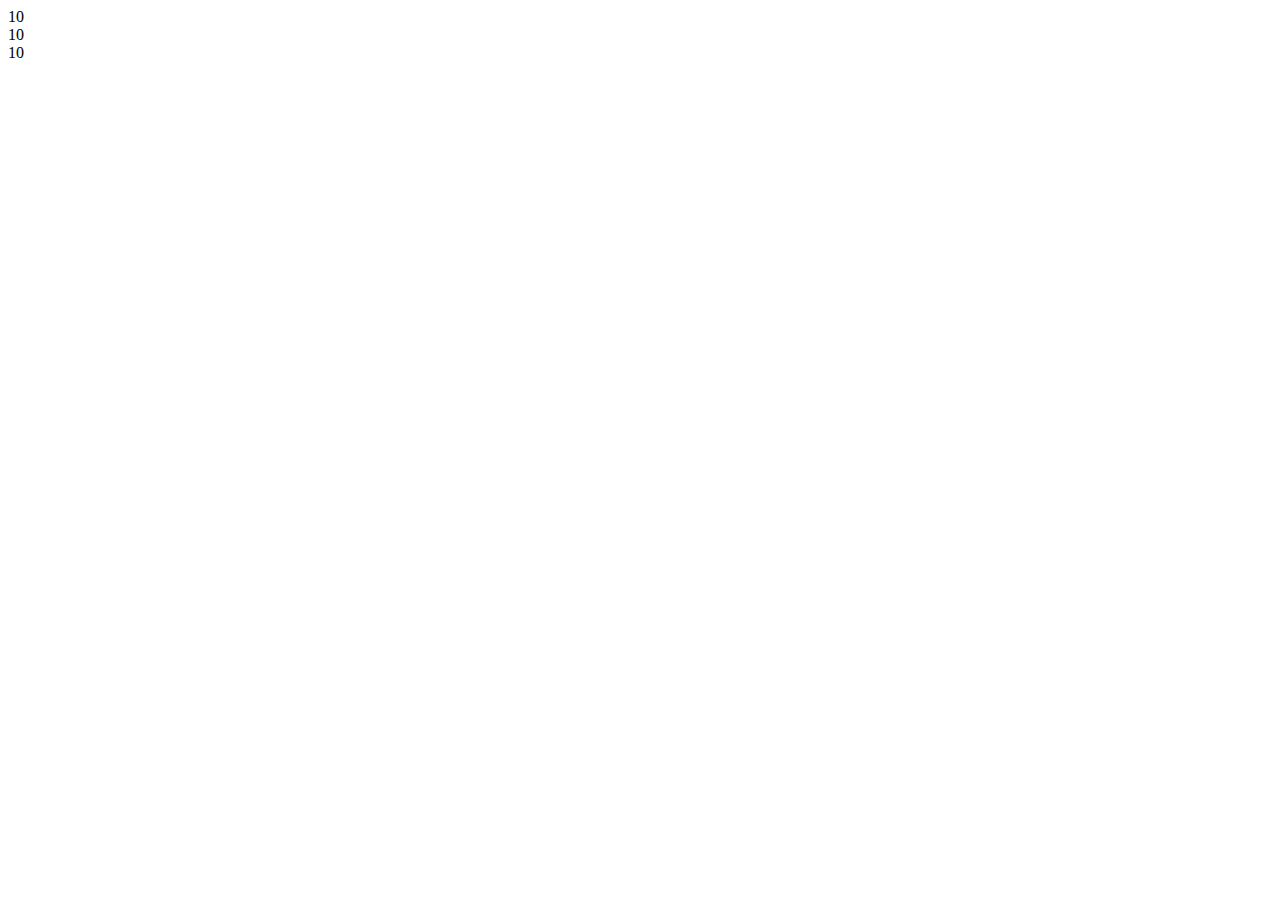
<file: Assignment 102_110/index.html>
<!DOCTYPE html>
<html lang="en">

<head>
    <meta charset="UTF-8">
    <meta http-equiv="X-UA-Compatible" content="IE=edge">
    <meta name="viewport" content="width=device-width, initial-scale=1.0">
    <link rel="stylesheet" href="main.css">
    <title>Document</title>
</head>

<body>
    <div class="modal">
        <div class="modal-header" id="modal-header">
            <div class="title">Example modal</div>
            <button class="close">&times;</button>
        </div>
        <div class="modal-body" id="modal-body">
            Lorem ipsum dolor sit amet consectetur adipisicing elit. Asperiores modi vero sequi quo sed reprehenderit
            error recusandae ut, praesentium aliquam laborum necessitatibus hic soluta ea, tempora, iste eaque. Iure,
            Lorem ipsum dolor sit, amet consectetur adipisicing elit. Quod praesentium numquam odit odio corporis deleniti ducimus eligendi. Doloribus asperiores corrupti eligendi autem quo! Modi veniam ea totam! Commodi, nam labore!
        </div>
    </div> 
    <div id="overlay"></div>

    <div class="countdown">10</div>
    <div class="countdown2">10</div>
    <div class="countdown3">10</div>
    <script src="main.js"></script>
</body>

</html>
</file>
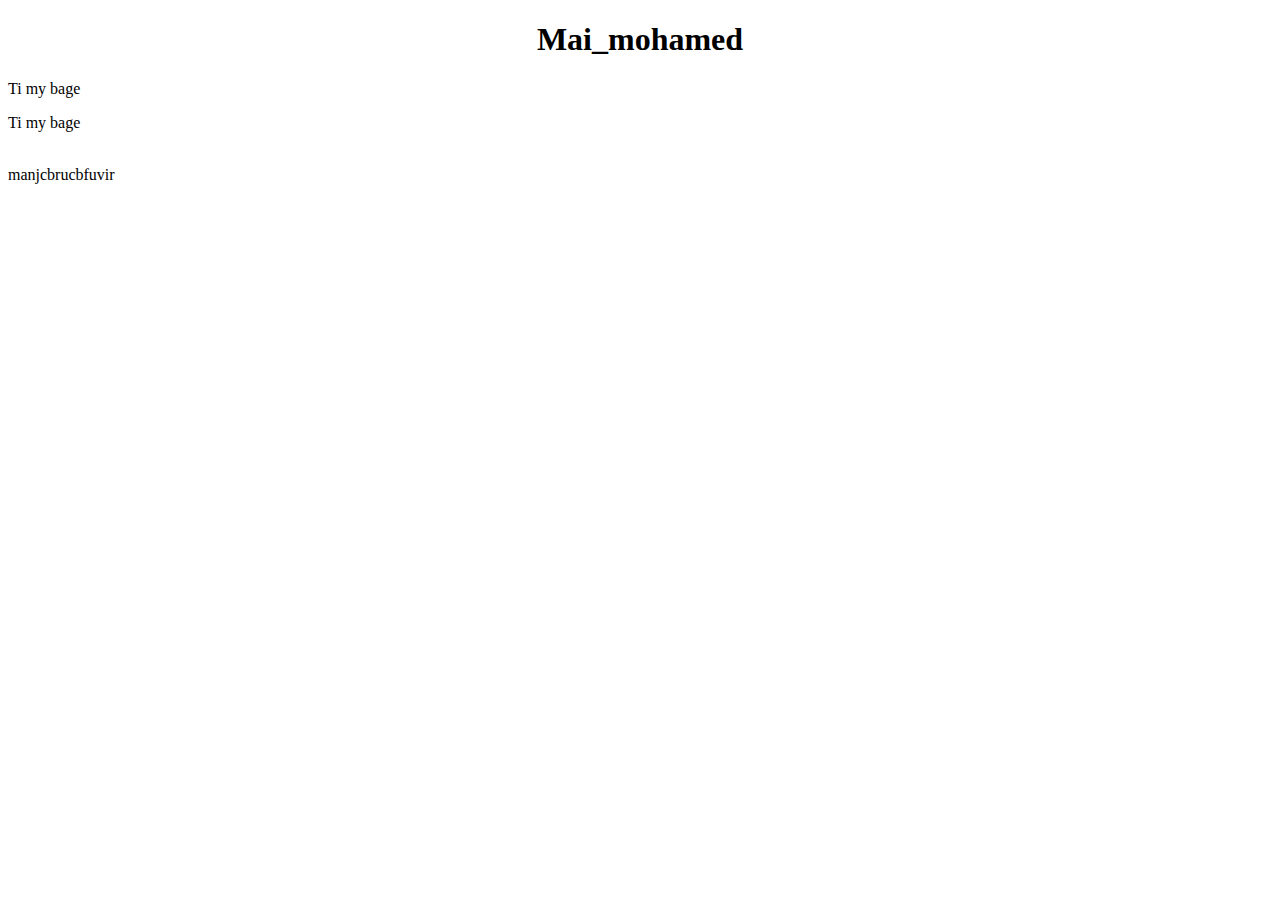
<file: Assignment 31_32/index.html>
<!DOCTYPE html>
<html>
  <head>
    <title>This Is Tester Page</title>
    <meta charset="UTF-8" />
    <meta name="description" content="........." />
    <meta http-equiv="X-UA-Compatible" content="IE-edge" />

    <meta name="viewport" content="width=device-width , initial-scale=1.0" />
  </head>
  <body>
    <h1 align="center">Mai_mohamed</h1>
    <p>Ti my bage </p>
    <p dir="ltr">Ti my bage </p>
    <br> manjcbrucbfuvir <br>

    <script src="main.js"></script>
  </body>
</html>
</file>
<file: Assignment 102_110/main.css>
*{
    box-sizing: border-box;
}

.modal{
    position :fixed ;
    top: 50% ;
    left : 50% ;
    transform: translate(-50% , -50%) scale(0);
    border: 1px solid black ;
    border-radius: 10px ;
    z-index : 5 ;
    background-color: lightpink ;
    width : 500px ;
    max-width: 70%;
}
.modal.active {
    transform: translate(-50% , -50%) scale(1);

}
.modal-header{
    padding: 10px 15px ;
    display: flex;
    justify-content: space-between;
    align-items : center;
    border-bottom: 1px solid black ;
}

.modal-header .title{
    font-size : 1.3rem ;
    font-weight : bold; 
}

.modal-header .close{
    cursor : pointer ;
    border : none ;
    outline : none ;
    background: none;
    font-size: 1.3rem;
    font-weight : bold;
}

.modal-body {
    padding :10px 15px ;
}
#overlay{
    position : fixed;
    background-color: rgba(0, 0 ,0 , 0.5);
    opacity: 0;
    top : 0; 
    left: 0; 
    right : 0; 
    bottom : 0; 
    pointer-events : none;
}

#overlay.active{
    opacity: 1;
    pointer-events : all;
}
</file>
